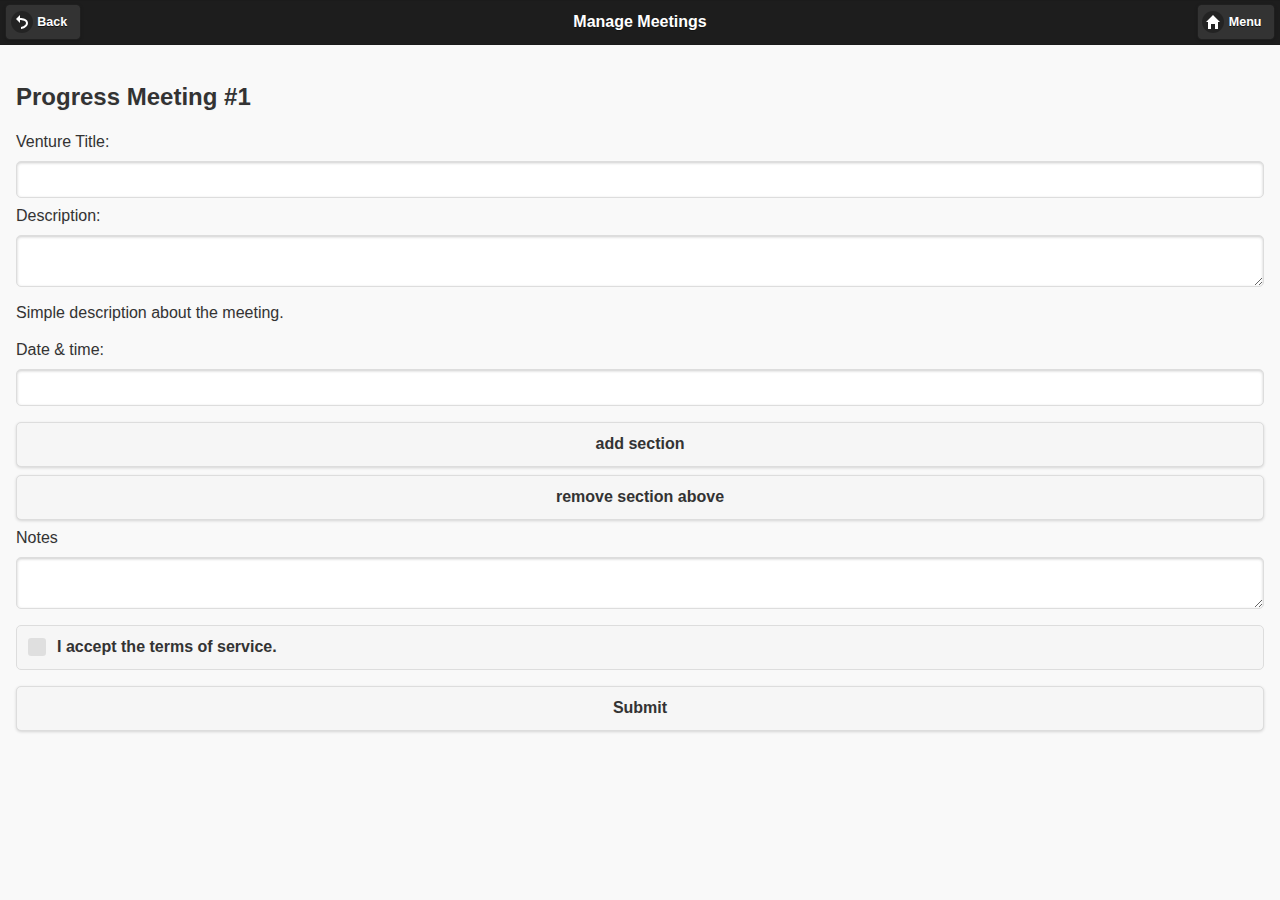
<file: meeting.html>
<!DOCTYPE HTML>
<html>
<head>
<meta charset="utf-8">
<meta name="viewport" content="initial-scale=1.0, user-scalable=no">
<meta name="apple-mobile-web-app-capable" content="yes">
<meta name="apple-mobile-web-app-status-bar-style" content="black">
<title></title>

 <link rel="stylesheet" href="jquery.mobile-1.4.2/jquery.mobile-1.4.2.min.css">
 
 <script type="text/javascript" src="js/jquery-1.9.1.min.js"></script>
 <script type="text/javascript" src="jquery.mobile-1.4.2/jquery.mobile-1.4.2.min.js"></script> 
 <script type="text/javascript">
    // if Google is down, it looks to local file...
    if (typeof jQuery == 'undefined') {
        document.write(unescape("%3Cscript src='js/jquery-1.9.1.min.js' type='text/javascript'%3E%3C/script%3E"));
    }
 </script>
 
	
	<link rel="stylesheet" href="js/Date_Time_Picker/DateTimePicker.css" />
	<script src="js/Date_Time_Picker/DateTimePicker.js"></script> 
	
	
	<script>
		$(document).ready(function()
			{
				// DOM Element Insertion and Plugin Initialisation on loading of first page if you are using DatePicker on first page
				$("#page1").append("<div id='dateBox'></div>"); // Add Element To DOM
				$("#dateBox").DateTimePicker(); // Plugin Initialization
			
			
				// Otherwise, DOM Element Insertion and Plugin Initialisation can be done on pageshow
				$("#page1, #page2").on("pageshow", function(event) 
				{
					$(this).append("<div id='dateBox'></div>"); // Add Element To DOM
					$("#dateBox").DateTimePicker(); // Plugin Initialization
				});
			
				// DOM Element Removal on pagehide method
				$("#page1, #page2").on("pagehide", function(event) 
				{
					$("#dateBox").remove(); // Remove Element From DOM
				});
			
			});
	</script>
 <script type="text/javascript" src="js/clone-form-td.js"></script>


</head>

<body>

	<!-- Home -->
	<div data-role="page" id="page1">
		
	
		
	<!--/header-->	
		<div data-role="header" data-position="inline" data-theme="b">
		
			<a href="#" data-icon="back" data-rel="back" title="Go back">Back</a>
			<h1>Manage Meetings</h1>
			<a href="index.html" data-icon="home">Menu</a>
			
		</div>
		<!--/header-->
		
	<div data-role="content">
		<div id="wrapper">
			<div class="sign-up_box">
			
				<form action="#" method="post" id="sign-up_area">
				
					<div id="entry1" class="clonedInput">
					
						<h2 id="reference" name="reference" class="heading-reference">Progress Meeting #1</h2>
						<fieldset>
							<label class="label_ttl" for="title">Venture Title:</label>
							<input class="input_ttl" type="text" name="title" id="title" value="">

							<!-- end .select_ttl -->
						</fieldset>

						<fieldset>
							<label class="label_disc" for="discription">Description:</label>

							<textarea class="input_disc" name="discription" id="discription" value=""></textarea >

								<p class="form-help">Simple description about the meeting.</p><!-- this is optional -->
						</fieldset>

						<fieldset>
							<label class="label_datetime" for="date">Date & time:</label>
							<input type="text" data-field="datetime" readonly  name="date" id="date">
						</fieldset>

						
					</div><!-- end #entry1 -->

					<div id="addDelButtons">
						<input type="button" id="btnAdd" value="add section"> <input type="button" id="btnDel" value="remove section above">
					</div>

					<fieldset>
						<label for="notes">Notes</label> 
						<textarea id="notes"></textarea>
					</fieldset>

					<fieldset class="check">
						<label><input type="checkbox"> I accept the terms of service.</label>
					</fieldset>

					<fieldset class="form-actions">
						<input type="submit" value="Submit">
					</fieldset>
				</form>
			</div><!-- end sign-up_box -->

    
		</div>
	</div>


</body>
</html>
</file>
<file: js/Date_Time_Picker/DateTimePicker.css>
/*  
	-------------------------	jQuery DateTimePicker v0.1.1	----------------------------
	
	Version 0.1.1
	Copyright 2014 Curious Solutions Pvt Ltd and Neha Kadam
	
	https://github.com/CuriousSolutions/DateTimePicker
	
*/

.dtpicker-overlay
{
	z-index: 2000;
	display:none;
	min-width: 300px;

	background: rgba(0, 0, 0, 0.2);
	font-size: 70%;

	-webkit-touch-callout: none;
	-webkit-user-select: none;
	-khtml-user-select: none;
	-moz-user-select: none;
	-ms-user-select: none;
	user-select: none;
}

.dtpicker-mobile
{
	position: fixed;
	top: 0px;
	left: 0px;

	width: 100%;
	height: 100%;
}

.dtpicker-overlay * 
{
	-webkit-box-sizing: border-box;
	-moz-box-sizing: border-box;
	box-sizing: border-box;
	-ms-box-sizing: border-box;

	-webkit-tap-highlight-color: rgba(0, 0, 0, 0);
}

.dtpicker-bg
{
	width: 100%;
	height: 100%;

	font-family: Arial;
}

.dtpicker-cont
{
	border: 1px solid #ECF0F1;
}

.dtpicker-mobile .dtpicker-cont
{
	position: relative;
	top: 50%;

	-webkit-transform: translateY(-50%);
	-moz-transform: translateY(-50%);
	-ms-transform: translateY(-50%);
	transform: translateY(-50%);

	border: none;
}

.dtpicker-content
{
	margin: 0px auto;
	padding: 1em 0em;

	max-width: 500px;

	background: #fff;
}

.dtpicker-mobile .dtpicker-content
{
	width: 97%;	
}

.dtpicker-subcontent
{
	position: relative;
}

.dtpicker-header
{
	margin: 0.2em 1em;
}

.dtpicker-header .dtpicker-title
{
	color: #2980B9;
	text-align: center;
	font-size: 1.3em;
}

.dtpicker-header .dtpicker-close
{
	position: absolute;
	top: -0.7em;
	right: 0.3em;
	
	padding: 0.5em 0.5em 1em 1em;
	
	color: #FF3B30;
	font-size: 1.5em;
	
	cursor: pointer;
}

.dtpicker-header .dtpicker-close:hover
{
	color: #FF3B30;
}

.dtpicker-header .dtpicker-value
{
	padding:  0.8em 0.2em 0.2em 0.2em;
	color: #FF3B30;
	text-align: center;

	font-size: 1.4em;
}

.dtpicker-components
{
	overflow: hidden;
	margin: 1em 1em;
	
	font-size: 1.4em;
}

.dtpicker-components *
{
	margin: 0px;
	padding: 0px;
}

.dtpicker-components .dtpicker-compOutline
{
	display: inline-block;
	float: left;
}

.dtpicker-comp2
{
	width: 50%;
}

.dtpicker-comp3
{
	width: 33.3%;
}

.dtpicker-comp5
{
	width: 20%;
}

.dtpicker-comp6
{
	width: 16.66%;
}

.dtpicker-components .dtpicker-comp
{
	margin: 2%;
	text-align: center;
}

.dtpicker-components .dtpicker-comp > *
{
	display: block;
	height: 30px;

	color: #2980B9;

	text-align: center;
	line-height: 30px;
}

.dtpicker-components .dtpicker-comp > *:hover
{
	color: #2980B9;
}

.dtpicker-components .dtpicker-compButtonEnable
{
	opacity: 1;
}

.dtpicker-components .dtpicker-compButtonDisable
{
	opacity: 0.5;
}

.dtpicker-components .dtpicker-compButton
{
	background: #FFFFFF;
	font-size: 140%;

	cursor: pointer;
}

.dtpicker-components .dtpicker-compValue
{
	margin: 0.4em 0em;
	width: 100%;
	border: none;
	background: #FFFFFF;

	font-size: 100%;

	-webkit-appearance: none;
}

.dtpicker-overlay .dtpicker-compValue:focus
{
	outline: none;
	background: #F2FCFF;
}

.dtpicker-buttonCont
{
	overflow: hidden;
	margin: 0.2em 1em;
}

.dtpicker-buttonCont .dtpicker-button
{
	display: block;
	padding: 0.6em 0em;
	width: 47%;
	background: #FF3B30;
	color: #FFFFFF;
	text-align: center;
	font-size: 1.5em;

	cursor: pointer;
}

.dtpicker-buttonCont .dtpicker-button:hover
{
	color: #FFFFFF;
}

.dtpicker-singleButton .dtpicker-button
{
	margin: 0.2em auto;
}

.dtpicker-twoButtons .dtpicker-buttonSet
{
	float: left;
}

.dtpicker-twoButtons .dtpicker-buttonClear
{
	float: right;
}
</file>
